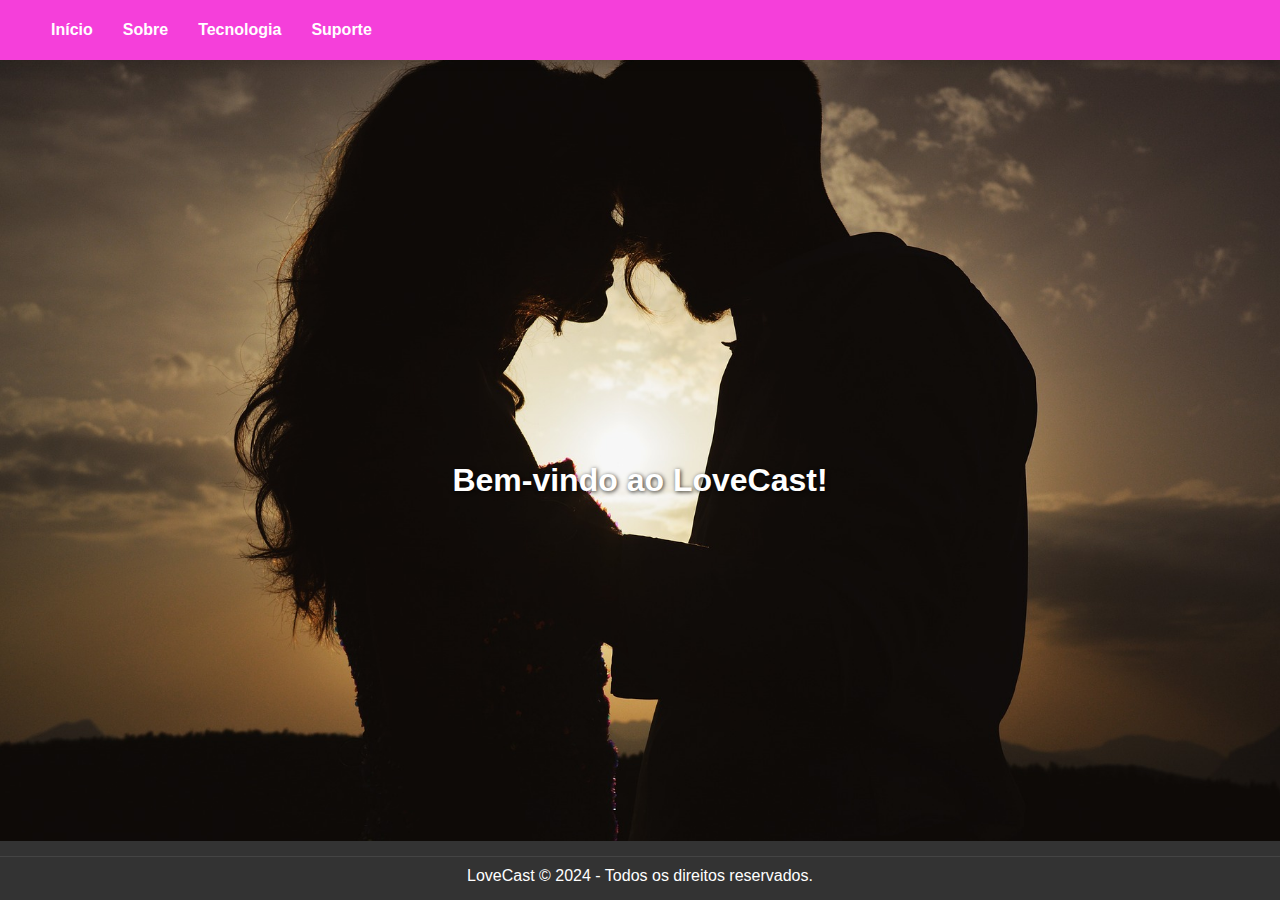
<file: index.html>
<!DOCTYPE html>
<html lang="pt-BR">
<head>
    <meta charset="UTF-8">
    <meta name="viewport" content="width=device-width, initial-scale=1.0">
    <meta name="description" content="Bem-vindo ao LoveCast, o site de namoro onde conexões verdadeiras acontecem!">
    <title>LoveCast</title>
    <link rel="stylesheet" href="style.css">
</head>
<body>

    <header>
        <nav>
            <div class="hamburger">
                <span></span>
                <span></span>
                <span></span>
            </div>
            <ul>
                <li><a href="index.html">Início</a></li>
                <li><a href="sobre.html">Sobre</a></li>
                <li><a href="tecnologia.html">Tecnologia</a></li>
                <li><a href="suporte.html">Suporte</a></li>
                <!-- <li><a href="politica.html">Política</a></li> -->
            </ul>
        </nav>
    </header>

    <main class="inicial">
        <!-- Título de boas-vindas -->
        <h1 class="welcome-title">Bem-vindo ao LoveCast!</h1>

        <!-- Carrossel de Imagens (exemplo, adicione aqui) -->
        <section class="carousel">
            <!-- Elementos do carrossel de imagens -->
        </section>
    </main>

    <footer>
        <hr>
        <p>LoveCast &copy; 2024 - Todos os direitos reservados.</p>
    </footer>

    <!-- Script para o menu dropdown -->
    <script>
        document.querySelector('.hamburger').addEventListener('click', () => {
            document.querySelector('nav ul').classList.toggle('show');
        });
    </script>
</body>
</html>
</file>
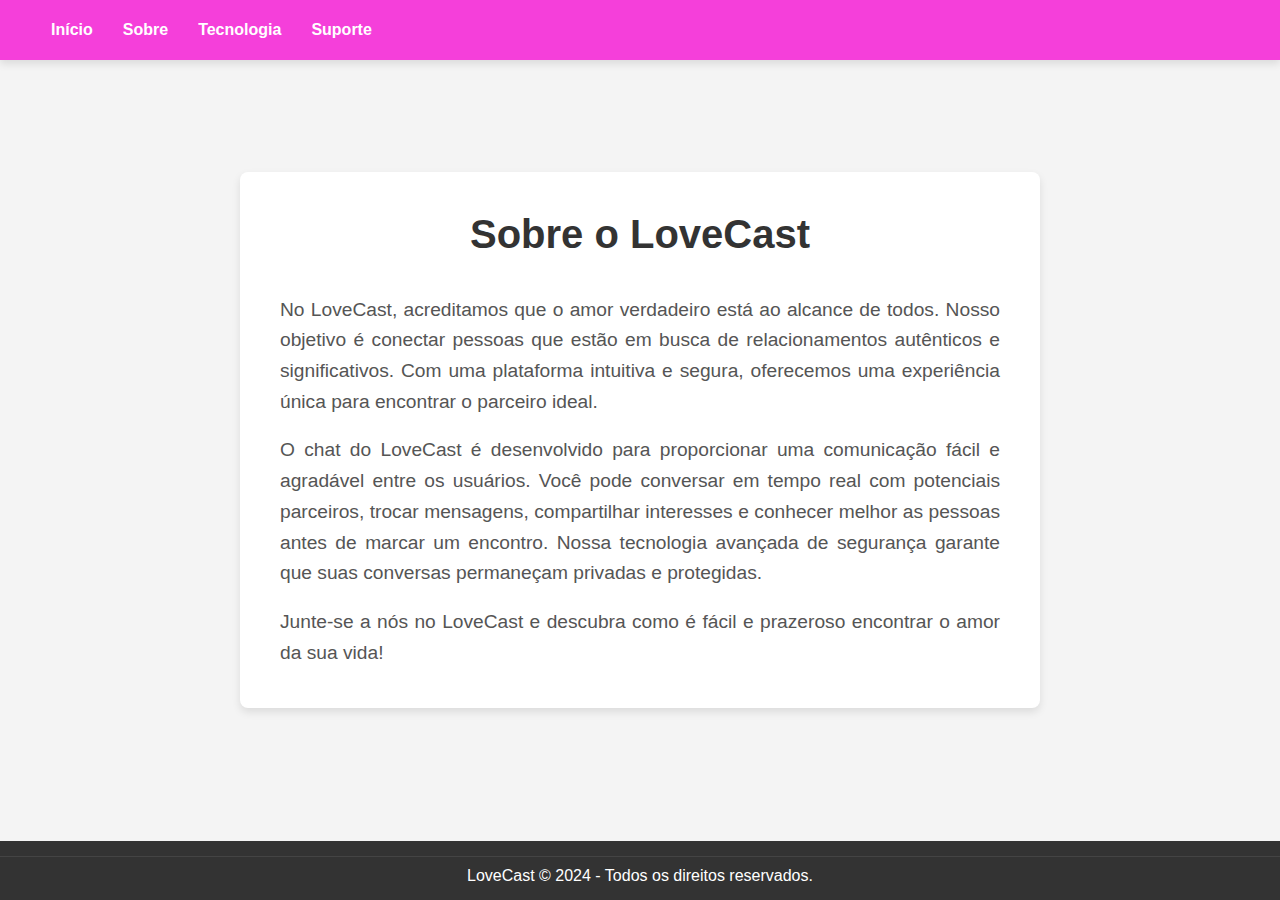
<file: sobre.html>
<!DOCTYPE html>
<html lang="pt-BR">
    <head>
        <meta charset="UTF-8">
        <meta name="viewport" content="width=device-width, initial-scale=1.0">
        <meta name="description" content="Saiba mais sobre o LoveCast, onde conexões verdadeiras acontecem!">
        <title>Sobre o LoveCast</title>
        <link rel="stylesheet" href="style.css">
    </head>
    <body>

        <header>
            <nav>
                <div class="hamburger">
                    <span></span>
                    <span></span>
                    <span></span>
                </div>
                <ul>
                    <li><a href="index.html">Início</a></li>
                    <li><a href="sobre.html">Sobre</a></li>
                    <li><a href="tecnologia.html">Tecnologia</a></li>
                    <li><a href="suporte.html">Suporte</a></li>
                    <!-- <li><a href="politica.html">Política</a></li> -->
                </ul>
            </nav>
        </header>

        <main class="sobre">
            <div class="quem_somos">
                <h2>Sobre o LoveCast</h2>

                <br>
                <p>No LoveCast, acreditamos que o amor verdadeiro está ao alcance de todos. Nosso objetivo é conectar pessoas que estão em busca de relacionamentos autênticos e significativos. Com uma plataforma intuitiva e segura, oferecemos uma experiência única para encontrar o parceiro ideal.</p>

                <br>
                <p>
                    O chat do LoveCast é desenvolvido para proporcionar uma comunicação fácil e agradável entre os usuários. Você pode conversar em tempo real com potenciais parceiros, trocar mensagens, compartilhar interesses e conhecer melhor as pessoas antes de marcar um encontro. Nossa tecnologia avançada de segurança garante que suas conversas permaneçam privadas e protegidas.
                </p>
                
                <br>
                <p>
                    Junte-se a nós no LoveCast e descubra como é fácil e prazeroso encontrar o amor da sua vida!
                </p>
            </div>
        </main>

        <footer>
            <hr>
            <p>LoveCast &copy; 2024 - Todos os direitos reservados.</p>
        </footer>

        <script>
            document.querySelector('.hamburger').addEventListener('click', () => {
                document.querySelector('nav ul').classList.toggle('show');
            });
        </script>
    </body>
</html>
</file>
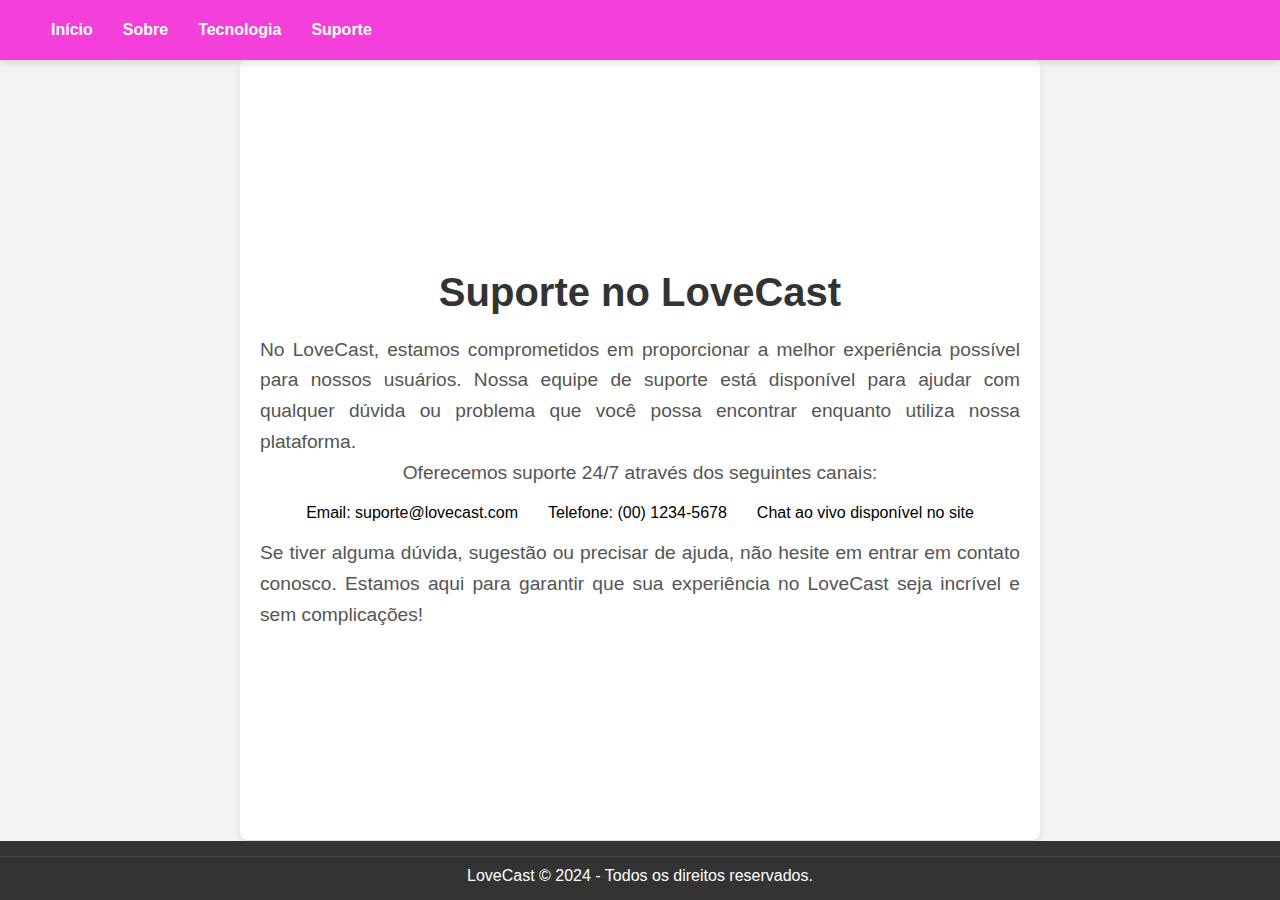
<file: suporte.html>
<!DOCTYPE html>
<html lang="pt-BR">
    <head>
        <meta charset="UTF-8">
        <meta name="viewport" content="width=device-width, initial-scale=1.0">
        <meta name="description" content="Saiba mais sobre a tecnologia do LoveCast, o site de namoro onde conexões verdadeiras acontecem!">
        <title>Suporte - LoveCast</title>
        <link rel="stylesheet" href="style.css">
    </head>
    <body>

        <header>
            <nav>
                <div class="hamburger">
                    <span></span>
                    <span></span>
                    <span></span>
                </div>
                <ul>
                    <li><a href="index.html">Início</a></li>
                    <li><a href="sobre.html">Sobre</a></li>
                    <li><a href="tecnologia.html">Tecnologia</a></li>
                    <li><a href="suporte.html">Suporte</a></li>
                    <!-- <li><a href="politica.html">Política</a></li> -->
                </ul>
            </nav>
        </header>

        <main class="tecnologia">
            <div class="ferramentas_tecnologia">
                <h2>Suporte no LoveCast</h2>

                <p>No LoveCast, estamos comprometidos em proporcionar a melhor experiência possível para nossos usuários. Nossa equipe de suporte está disponível para ajudar com qualquer dúvida ou problema que você possa encontrar enquanto utiliza nossa plataforma.</p>

                <p>Oferecemos suporte 24/7 através dos seguintes canais:</p>

                <ul>
                    <li>Email: suporte@lovecast.com</li>
                    <li>Telefone: (00) 1234-5678</li>
                    <li>Chat ao vivo disponível no site</li>
                </ul>
                
                <p>Se tiver alguma dúvida, sugestão ou precisar de ajuda, não hesite em entrar em contato conosco. Estamos aqui para garantir que sua experiência no LoveCast seja incrível e sem complicações!</p>
            </div>
        </main>

        <footer>
            <hr>
            <p>LoveCast &copy; 2024 - Todos os direitos reservados.</p>
        </footer>

        <script>
            document.querySelector('.hamburger').addEventListener('click', () => {
                document.querySelector('nav ul').classList.toggle('show');
            });
        </script>
    </body>
</html>
</file>
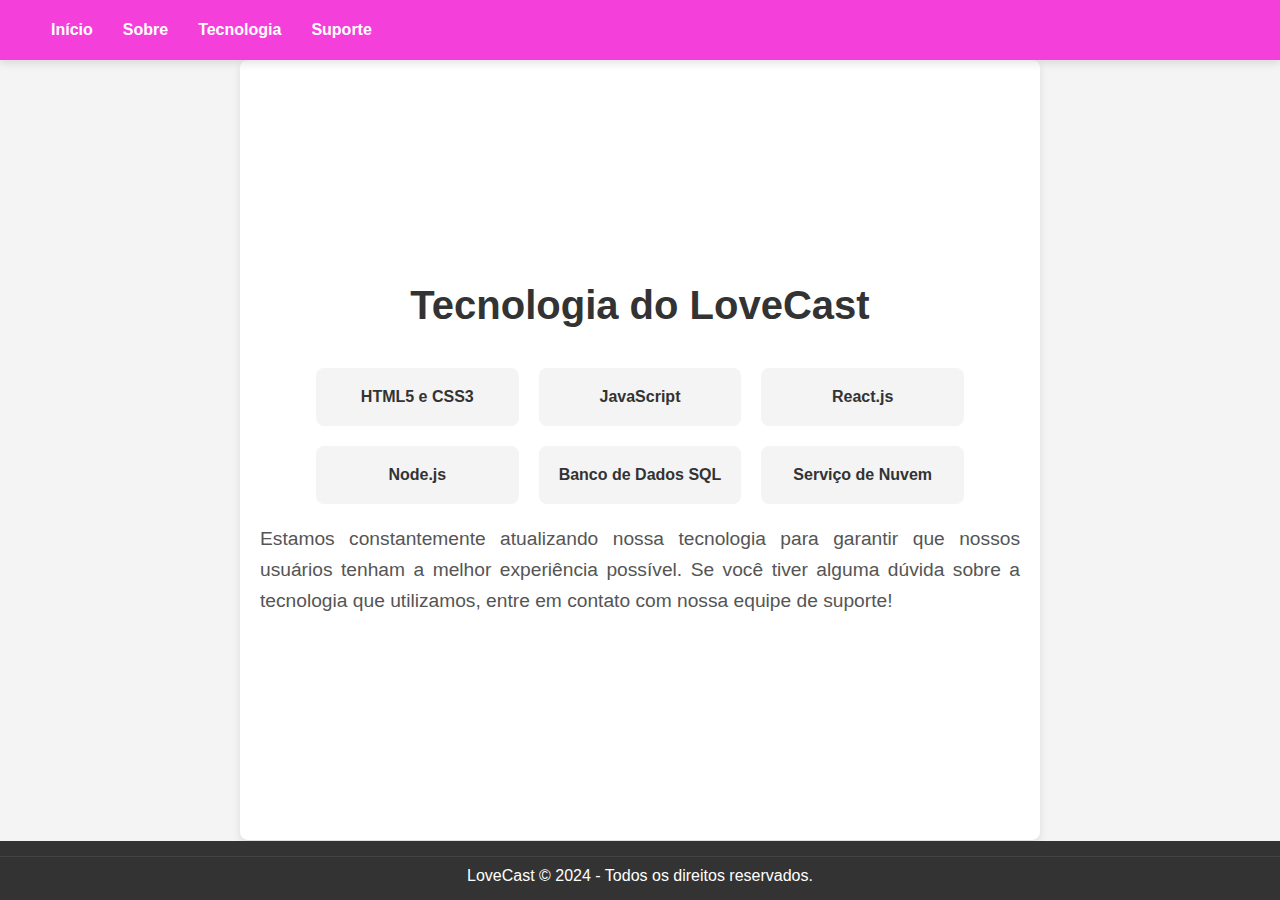
<file: tecnologia.html>
<!DOCTYPE html>
<html lang="pt-BR">
    <head>
        <meta charset="UTF-8">
        <meta name="viewport" content="width=device-width, initial-scale=1.0">
        <meta name="description" content="Saiba mais sobre a tecnologia do LoveCast, o site de namoro onde conexões verdadeiras acontecem!">
        <title>Tecnologia - LoveCast</title>
        <link rel="stylesheet" href="style.css">
    </head>
    <body>

        <header>
            <nav>
                <div class="hamburger">
                    <span></span>
                    <span></span>
                    <span></span>
                </div>
                <ul>
                    <li><a href="index.html">Início</a></li>
                    <li><a href="sobre.html">Sobre</a></li>
                    <li><a href="tecnologia.html">Tecnologia</a></li>
                    <li><a href="suporte.html">Suporte</a></li>
                    <!-- <li><a href="politica.html">Política</a></li> -->
                </ul>
            </nav>
        </header>

        <main class="tecnologia">
            <div class="ferramentas_tecnologia">
                <h2>Tecnologia do LoveCast</h2>
                <div class="tecnologia-grid">
                    <div class="tecnologia-item">HTML5 e CSS3</div>
                    <div class="tecnologia-item">JavaScript</div>
                    <div class="tecnologia-item">React.js</div>
                    <div class="tecnologia-item">Node.js</div>
                    <div class="tecnologia-item">Banco de Dados SQL</div>
                    <div class="tecnologia-item">Serviço de Nuvem</div>
                </div>
                <p>Estamos constantemente atualizando nossa tecnologia para garantir que nossos usuários tenham a melhor experiência possível. Se você tiver alguma dúvida sobre a tecnologia que utilizamos, entre em contato com nossa equipe de suporte!</p>
            </div>
        </main>

        <footer>
            <hr>
            <p>LoveCast &copy; 2024 - Todos os direitos reservados.</p>
        </footer>

        <script>
            document.querySelector('.hamburger').addEventListener('click', () => {
                document.querySelector('nav ul').classList.toggle('show');
            });
        </script>
    </body>
</html>
</file>
<file: style.css>
/* Redenifição no comportamento padrão do navegador */
* {
    margin: 0;
    padding: 0;
    box-sizing: border-box;
}

body {
    font-family: 'Arial', sans-serif;
    background-color: #f4f4f4;
    display: flex;
    flex-direction: column;
    min-height: 100vh;
}

/* Estilos do Menu de Navegação */
header {
    background-color: rgba(245, 55, 216, 0.959);
    height: 60px;
    display: flex;
    align-items: center;
    justify-content: space-between;
    padding: 0 20px;
    box-shadow: 0 4px 8px rgba(0, 0, 0, 0.1);
    position: relative;
    z-index: 10; /* Garante que o header esteja acima do conteúdo */
}

ul {
    list-style-type: none;
    display: flex;
    justify-content: center;
    padding: 1rem;
}

li {
    margin: 0 15px;
}

a {
    text-decoration: none;
    color: white;
    font-weight: bold;
    transition: color 0.3s ease;
}

a:hover {
    background-color: #ff47b6;
    font-weight: bolder;
}

/* Menu em Dropdown - Responsivo */
.hamburger {
    display: none;
    flex-direction: column;
    cursor: pointer;
    background-color: rgba(245, 55, 216, 0.959);
    padding: 8px;
    border-radius: 5px;
    position: relative;
}

.hamburger span {
    width: 25px;
    height: 3px;
    background-color: white;
    margin: 4px 0;
}

/* Plano de Fundo com o título de Boas-vindas no elemento <main> para a Página Inicial (index.html) */
.inicial {
    flex: 1;
    display: flex;
    flex-direction: column;
    align-items: center;
    justify-content: center;
    position: relative;
    background: url('plano_de_fundo.jpg') no-repeat center center;
    background-size: cover;
    background-attachment: fixed;
    height: calc(100vh - 60px - 60px); /* Altura adaptada para caber entre o header e o footer */
    width: 100%;
    color: white;
    text-shadow: 1px 1px 4px rgba(0, 0, 0, 0.8);
}



.titulo {
    font-size: 3rem;
    font-weight: bold;
    color: white;
    text-align: center;
    background: rgba(0, 0, 0, 0.8);
    padding: 20px 40px;
    border-radius: 10px;
    position: relative;
    margin-top: 0;
    max-width: 90%;
}

/* Quem somos no elemento <main> para a Página Sobre (sobre.html) */
.sobre  {
    flex: 1;
    display: flex;
    align-items: center;
    justify-content: center;
    padding: 20px;
}

.quem_somos {
    background: white;
    padding: 40px;
    border-radius: 8px;
    box-shadow: 0 4px 8px rgba(0, 0, 0, 0.1);
    max-width: 800px;
    width: 100%;
    margin-bottom: 80px; /* Espaço adicional na parte inferior */
}

.quem_somos h2 {
    font-size: 2.5rem;
    color: #333;
    margin-bottom: 20px;
    text-align: center;
}

.quem_somos p {
    font-size: 1.2rem;
    color: #555;
    line-height: 1.6;
    text-align: justify;
}

/* Ferramentas Tecnologia no elemento <main> para a Página Tecnologia (tecnologia.html) */
.ferramentas_tecnologia {
    background: white;
    padding: 40px;
    border-radius: 8px;
    box-shadow: 0 4px 8px rgba(0, 0, 0, 0.1);
    max-width: 800px;
    width: 100%;
    margin-bottom: 20px;
    margin: 0 auto; /* Centraliza horizontalmente */
    margin-bottom: 20px;
    display: flex;
    flex-direction: column;
    align-items: center;

    display: flex;
    justify-content: center;
    align-items: center;
    min-height: calc(100vh - 60px - 60px); /* Garante que ocupe a altura visível */
    padding: 20px;
}

.ferramentas_tecnologia h2 {
    font-size: 2.5rem;
    color: #333;
    margin-bottom: 20px;
    text-align: center;
}

.ferramentas_tecnologia p {
    font-size: 1.2rem;
    color: #555;
    line-height: 1.6;
    text-align: justify;
}

.tecnologia-grid {
    display: grid;
    grid-template-columns: repeat(3, 1fr);
    gap: 20px;
    margin-top: 20px;
    margin-bottom: 20px;
    text-align: center;
}

.tecnologia-item {
    background-color: #f4f4f4;
    padding: 20px;
    border-radius: 8px;
    font-weight: bold;
    color: #333;
}

/* Rodapé */
footer {
    background-color: #333;
    color: #fff;
    text-align: center;
    padding: 15px 0;
    position: fixed;
    bottom: 0;
    width: 100%;
    z-index: 5;
}

footer hr {
    border: 0;
    height: 1px;
    background: #444;
    margin-bottom: 10px;
}

/* Página Inicial com Design Responsivo */
@media (max-width: 768px) {
    ul {
        flex-direction: column;
        background-color: rgba(245, 55, 216, 0.959);
        position: absolute;
        top: 60px;
        left: 0;
        width: 200px;
        text-align: left;
        padding: 10px;
        border-radius: 0 8px 8px 0;
        transform: translateX(-100%);
        transition: transform 0.3s ease;
        z-index: 15;
    }

    ul.show {
        transform: translateX(0);
        display: flex;
    }

    .hamburger {
        display: flex;
        left: 20px;
        z-index: 20;
    }

    li {
        margin: 10px 0;
    }

    a {
        color: white;
        font-weight: bold;
    }

    .titulo {
        font-size: 2rem;
        padding: 15px;
    }
}

/* Página Sobre com Design Responsivo */
@media (max-width: 1200px) {
    .quem_somos h2 {
        font-size: 2rem;
    }

    .quem_somos p {
        font-size: 1.1rem;
    }
}

@media (max-width: 768px) {
    .quem_somos h2 {
        font-size: 1.8rem;
    }

    .quem_somos p {
        font-size: 1rem;
    }
}

@media (max-width: 480px) {
    .quem_somos h2 {
        font-size: 1.5rem;
    }

    .quem_somos p {
        font-size: 0.9rem;
    }
}

/* Página Tecnologia com Design Responsivo */
@media (max-width: 1200px) {
    .ferramentas_tecnologia h2 {
        font-size: 2rem;
    }

    .ferramentas_tecnologia p {
        font-size: 1.1rem;
    }

    .tecnologia-grid {
        grid-template-columns: 1fr 1fr;
    }
}

@media (max-width: 768px) {
    .ferramentas_tecnologia h2 {
        font-size: 1.8rem;
    }

    .ferramentas_tecnologia p {
        font-size: 1rem;
    }
    
    .tecnologia-grid {
        grid-template-columns: 1fr;
    }
}

@media (max-width: 480px) {
    .ferramentas_tecnologia h2 {
        font-size: 1.5rem;
    }

    .ferramentas_tecnologia p {
        font-size: 0.9rem;
    }
}


#privacy-policy {
    text-align: center;
    padding: 2rem;
    background: linear-gradient(to right, #ff00d9, #ff47b6);
    color: white;
    border-radius: 8px;
    margin-bottom: 2rem;
}

#privacy-policy ul {
    text-align: left;
    list-style: disc;
    padding-left: 20px;
}

#privacy-policy p {
    margin-bottom: 1rem;
    font-size: 1.2rem;
    line-height: 1.8;
}

#privacy-p {
    background-color: #333;
    color: #fff;
    text-align: center;
    padding: 15px 0;
    position: relative;
    bottom: 0;
    width: 100%;
}

#privacy-policy p{
    border: 0;
    height: 1px;
    background: #444;
    margin-bottom: 10px;
}
</file>
